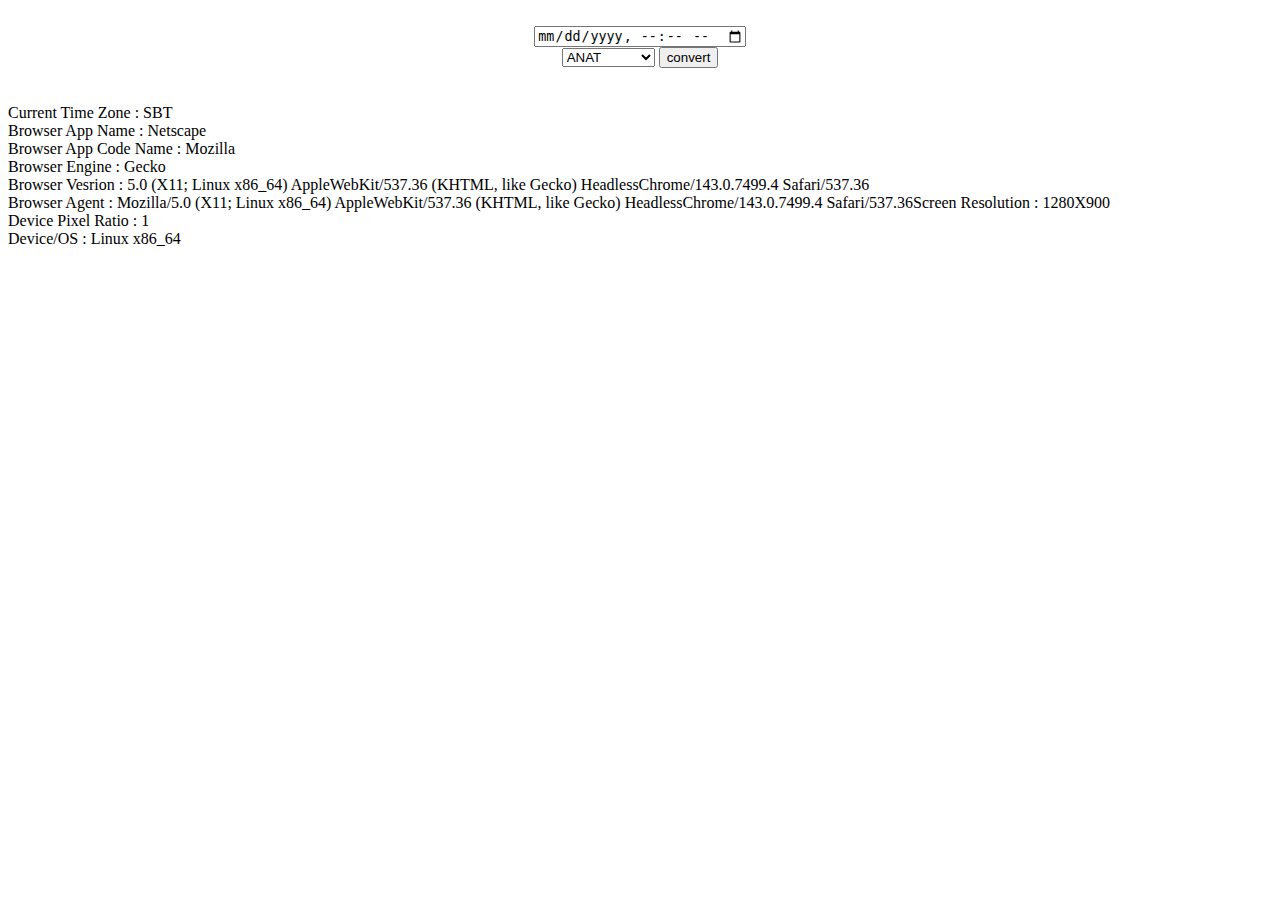
<file: dateTime/index.html>
<html>
                <head>
                <title>Time Zone</title>
                </head>
                <body onload="browser_info()"> 
                        <center>
                        <div>
                                <span id='ct' ></span>
                                <br>
                                <input type="datetime-local" id="input_dt">
                            <br>
                            <select id="tz">
                                <option value="+12">ANAT</option>
                                <option value="+11">SBT</option>
                                <option value="+10">AEST</option>
                                <option value="+9">JST</option>
                                <option value="+8">CST(China)</option>
                                <option value="+7">WIB</option>
                                <option value="+6">IST</option>
                                <option value="+5">UZT</option>
                                <option value="+4">GST</option>
                                <option value="+3">MSK</option>
                                <option value="+2">CEST</option>
                                <option value="+1">BST(UK)</option>
                                <option value="0">GMT</option>
                                <option value="-1">CVT</option>
                                <option value="-2">WGST</option>
                                <option value="-3">ART</option>
                                <option value="-4">EDT</option>
                                <option value="-5">CDT</option>
                                <option value="-6">CST</option>
                                <option value="-7">PDT</option>
                                <option value="-8">AKDT</option>
                                <option value="-9">HDT</option>
                                <option value="-10">HST</option>
                                <option value="-11">NUT</option>
                                <option value="-12">AoE</option>
                            </select>
                            <input type="button" onclick="calc()" id="btn" value="convert">
                            <br><br><br>
                            <div id="out"></div>
                        </div>
                    <div id="b_ip"style="text-align: justify"></div>
                    <div id="b_info" style="text-align: justify"></div>
                </center>
                <script type="application/javascript">
                    function getIP(json) {
                    document.getElementById("b_ip").innerHTML= "IP address : "+json.ip;
                    }
                    </script>
                    <script type="application/javascript" src="https://api.ipify.org?format=jsonp&callback=getIP"></script>

                <script type="text/javascript" src="javascript.js"></script>
                </body>
</html>
</file>
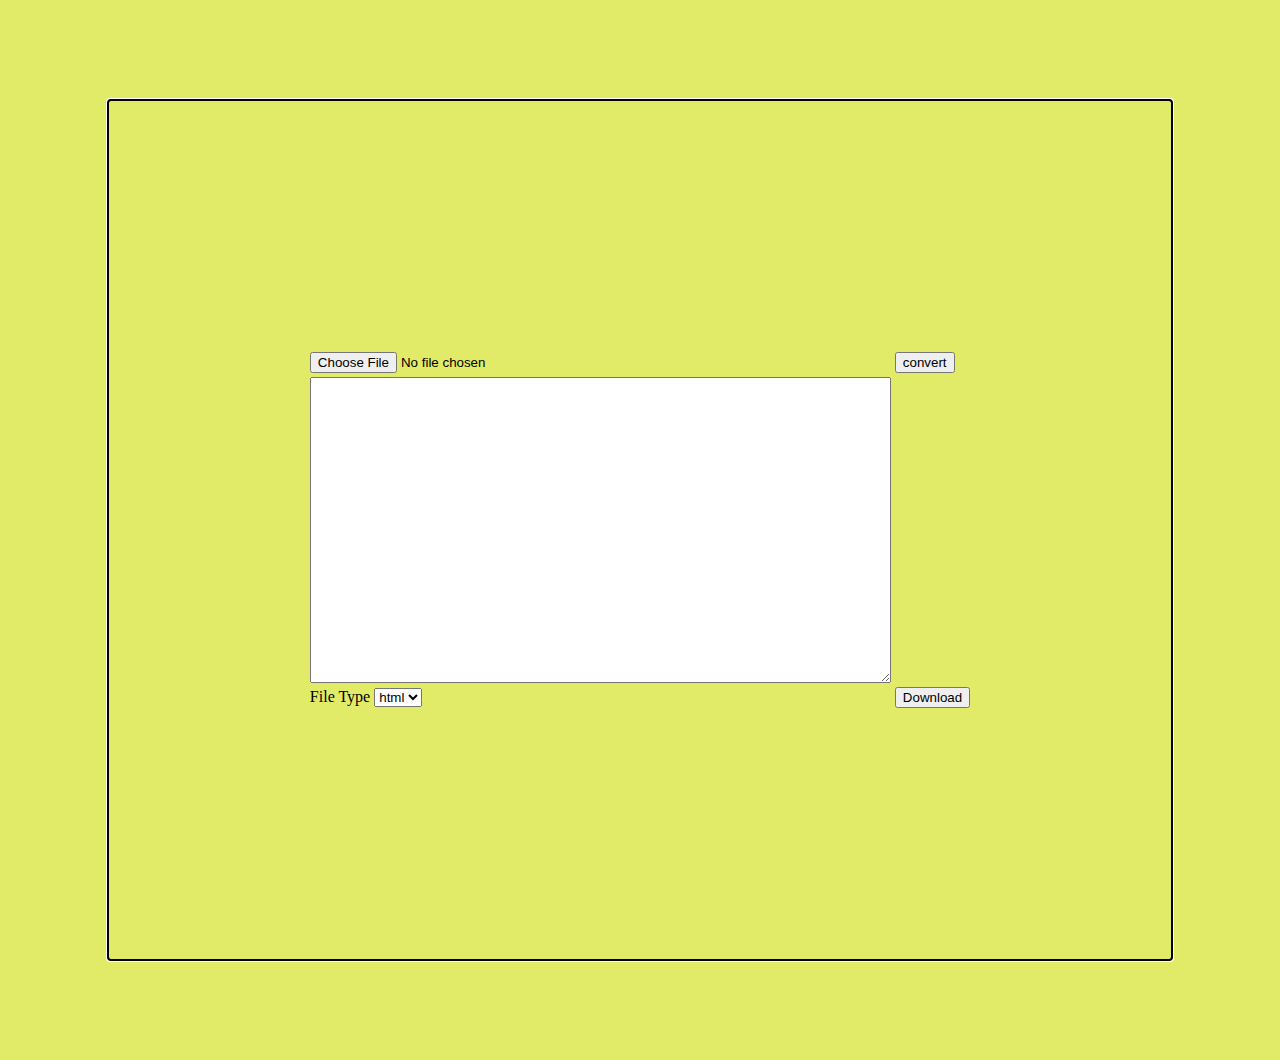
<file: updown/index.html>
<html>
    <head>
        <meta charset="UTF-8">
        <title>Converter</title>
        <link rel="stylesheet" type="text/css" href="style.css">
    </head>
    <body>
        <div>
                <table align="center">
                        <tr>
                            <td><input type="file" id="fil" onchange="valid(this.value)"/></td>
                            <td><input type="button" id="btn" onclick="oncon()" value="convert"></input>
                        </tr>
                        <tr>
                            <td>
                                <textarea id="contents" rows="20" cols="70"></textarea>
                            </td>
                        </tr>
                        
                        <tr>
                            <td><label>File Type</label>    <select id="typ">
                                <option>html</option>
                                <option>txt</option>
                                <option>js</option>
                                <option>pdf</option>
                            </select>
                        </td>
                        <td><input type="button" id="down" value="Download" onclick="savefile()"><label id="dlink"></label></td>
                        </tr>
                    </table>
                    
        </div>
        <script src="convert.js" type="text/javascript"></script>
    </body>
</html>
</file>
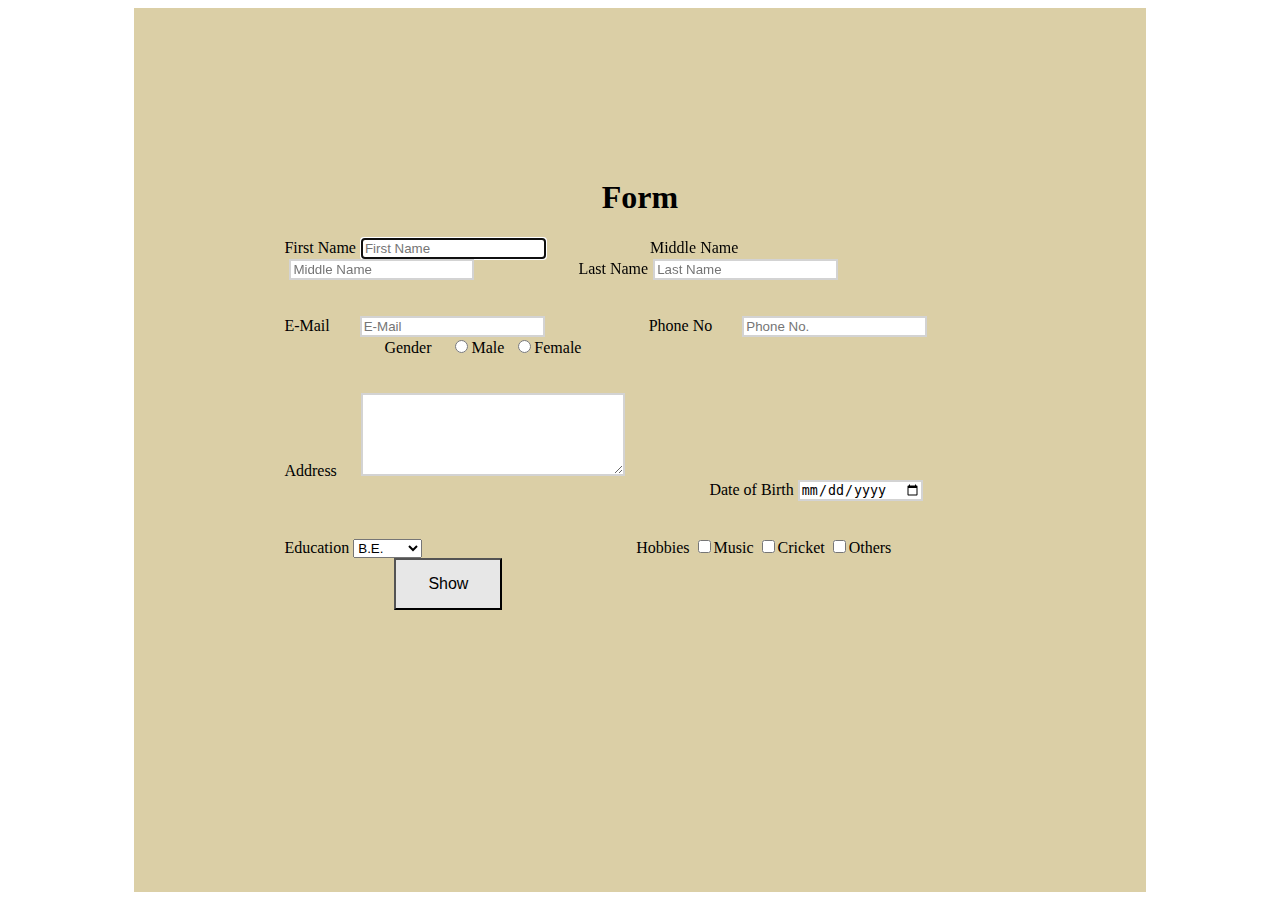
<file: form.html>
<html>
    <head>
        <title>Profile</title>
        <link rel="stylesheet" type="text/css" href="style.css"/>
    </head>
    <body>
       
        <div class="contain" >
            <div></div>
                <div class="inbox"> 
                        
                    <div id="form" class="form-class" >
                        <form >
                                <h1><center>Form</center></h1>
                                <label>First Name</label><input id="fname" type="text" placeholder="First Name" onfocusout="fn_validate()" style="border: 2px solid lightgrey;margin-right: 100px; margin-left: 5px;"/>
                                <label>Middle Name</label><input id="mname" type="text" placeholder="Middle Name" onfocusout="mn_validate()" style="margin-right: 100px; margin-left: 5px; border: 2px solid lightgrey;"></input>
                                <label>Last Name</label><input id="lname" type="text" placeholder="Last Name" onfocusout="ln_validate()"style="margin-right: 100px; margin-left: 5px; border: 2px solid lightgrey;"></input>
                                 <br><br><br>
                                 <div id="rad">
                                <label>E-Mail</label><input id="email" type="text" placeholder="E-Mail" onfocusout="email_val()" style="margin-left: 30px; border: 2px solid lightgrey;"></input>
                                <label style="margin-left: 100px;">Phone No</label><input id="phone" type="text" placeholder="Phone No." onfocusout="ph_val()" style="margin-left: 30px; border: 2px solid lightgrey;"></input>
                                <label style="margin-left: 100px;">Gender</label>
                                <input type="radio" name="r1" id="rr1" value="male" style="margin-left: 20px">Male</input>
                                <input type="radio" name="r1" id="rr2" value="female" style="margin-left: 10px">Female</input>
                                <br><br><br>
                            </div>
                                <label>Address</label> <textarea id="address" onfocus="ontextarea()" onfocusout="add_val()" rows="5" cols="30" maxlength="500" placeholder="Address" style=" margin-left: 20px; border: 2px solid lightgrey;">
                                    </textarea>
                                    <label style="margin-left: 425px;">Date of Birth </label><input id="dob" type="date" onfocusout="dat()" style=" margin-right: 25px; border: 2px solid lightgrey;"></input>
                                <br><br><br>
                                Education
                                <select id="edu" onfocusout="selected()"  >
                                        <option>B.E.</option>
                                        <option>B.Tech.</option>
                                        <option>M.E.</option>
                                        <option>M.Tech.</option>
                                        <option>M.C.A.</option>
                                </select>

                                <label style="margin-left: 210px;">Hobbies</label>
                                <input type="checkbox" id="o1" name="hobbies" value="Music">Music
                                <input type="checkbox" id="o2" name="hobbies" value="cricket">Cricket
                                <input type="checkbox" id="o3" name="hobbies" value="others">Others
                                <input style="margin-left: 110px;" type="button" onclick="subs()" class="sub" value="Show"></input>
                                
                        </form> 

                    </div>
                    <div id="tab"></div>
                </div>
                <div> </div>
        </div>
        <script src="f.js" type="text/javascript"></script>
    </body>
</html>
</file>
<file: updown/style.css>
body{
    background: rgb(226, 235, 104);
}
div{
    border:2px black;
    padding: 130px;
    outline-style: auto;
    display: block;
    margin: 100px;
    height: 600px;
    align-content: center;
}
</file>
<file: style.css>
.contain{
    display: grid;
    grid-template-columns: 10% 80% 10%;
    background-color: rgb(255, 255, 255);
    width: 100%;
    grid-template-rows: 100%;
    height: 100%;
}
.inbox{
    display: grid;
    grid-template-rows: 60% 20%;
    background-color: rgb(219, 207, 166);
    height: 100%;
    width: 100%;
}
.form-class{
    margin: 150px;
    align-content: stretch;
}

.insform{
    display: grid;
    grid-template-columns: 33% 33% 33%;
    background-color: #2196F3;
    width: 100%;
    grid-template-rows: 100%;
    height: 100%;
}
.insform-rows{
    display: grid;
    grid-template-rows: 25% 25% 25% 25%;
    background-color: yellow;
    height: 100%;
    width: 100%;
    
}
.sub{
    background-color: #e7e7e7; color: black;
    padding: 15px 32px;
  text-align: center;
  
  display: inline-block;
  font-size: 16px;
}
</file>
